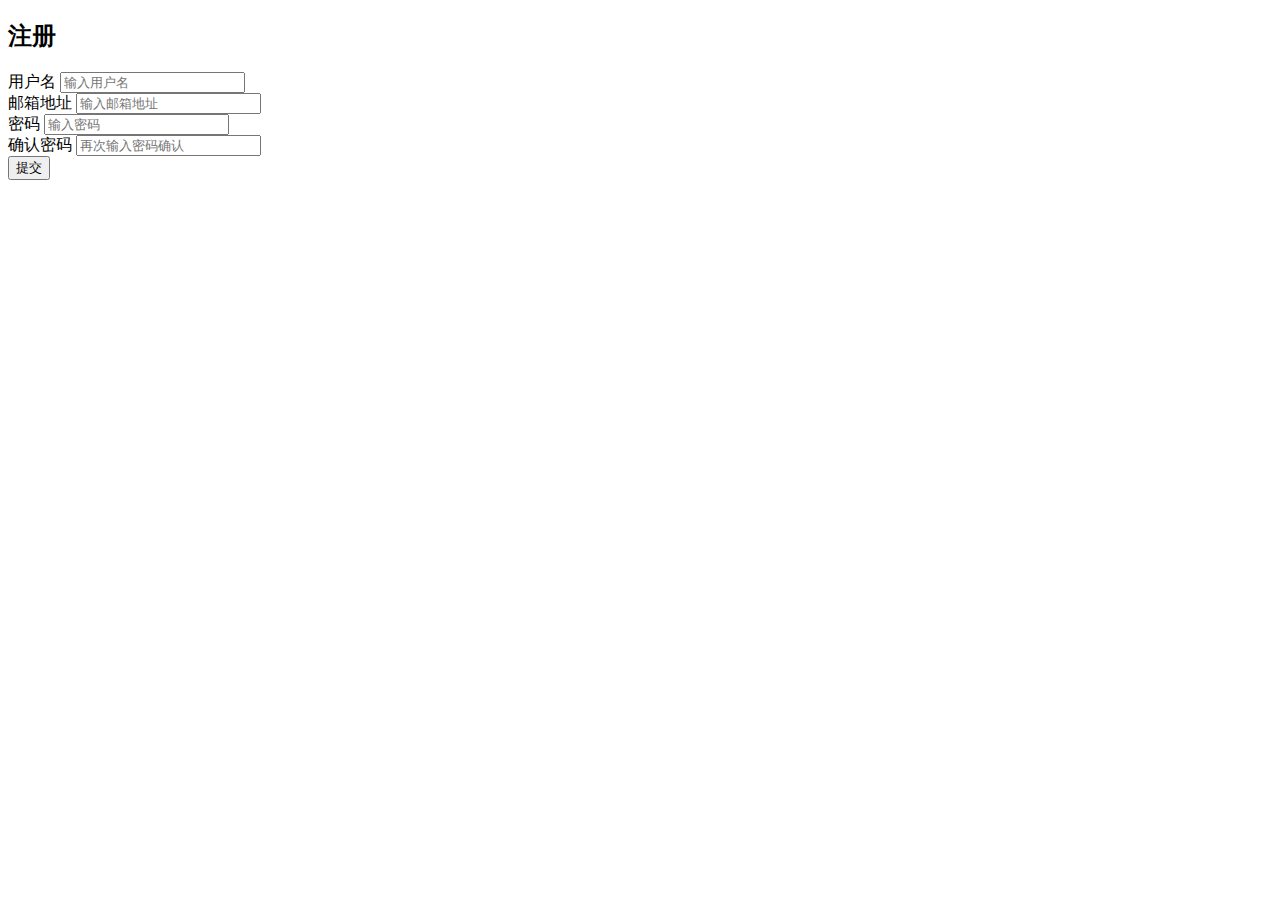
<file: index.html>
<!DOCTYPE html>
<html lang="en">
<head>
  <meta charset="UTF-8" />
<!--  <meta name="viewport" content="width=device-width, initial-scale=1.0" />-->
<!--  <meta http-equiv="X-UA-Compatible" content="ie=edge" />-->
  <link rel="stylesheet" href="style.css" />  <!--rel=stylesheet，要导入的css样式表的 URL，后面跟css位置链接或路径-->
  <title>Form表单注册</title><!--网页名称-->
</head>
<body>
<div class="container"><!--创建div标签的类class，这样就可以在css使用样式来修改div样子 -->
  <form id="form" class="form"><!-- 创建表单form标签，给与id和类class，这样就可以通过class在css使用样式来修改表单，就可以通过id交互数据-->
    <h2>注册</h2><!--标题-->
    <div class="form-control"><!--创建div标签的类class，这样就可以在css使用样式来修改div样子 -->
      <label for="username">用户名</label><!-- 把label标签绑定id是username的input标签-->
      <input type="text" id="username" placeholder="输入用户名" /> <!--type确定input是什么类型，id用于数据交互，placeholder 属性规定可描述输入字段预期值的简短的提示信息-->
<!--      <small>Error message</small>-->
    </div>
    <div class="form-control"><!--创建div标签的类class，这样就可以在css使用样式来修改div样子 -->
      <label for="email">邮箱地址</label><!-- 把label标签绑定id是email的input标签-->
      <input type="text" id="email" placeholder="输入邮箱地址" /><!--type确定input是什么类型，id用于数据交互，placeholder 属性规定可描述输入字段预期值的简短的提示信息-->
<!--      <small>Error message</small>-->
    </div>
    <div class="form-control"><!--创建div标签的类class，这样就可以在css使用样式来修改div样子 -->
      <label for="password">密码</label><!-- 把label标签绑定id是password的input标签-->
      <input type="password" id="password" placeholder="输入密码" /><!--type确定input是什么类型，id用于数据交互，placeholder 属性规定可描述输入字段预期值的简短的提示信息-->
<!--      <small>Error message</small>-->
    </div>
    <div class="form-control"><!--创建div标签的类class，这样就可以在css使用样式来修改div样子 -->
      <label for="password2">确认密码</label><!-- 把label标签绑定id是password2的input标签-->
      <input
              type="password"
              id="password2"
              placeholder="再次输入密码确认"
      /><!--type确定input是什么类型，id用于数据交互，placeholder 属性规定可描述输入字段预期值的简短的提示信息-->
<!--      <small>Error message</small>-->
    </div>
    <button type="submit">提交</button><!--按钮标签，type定为提交类型按钮-->
  </form>
</div>

<script src="script.js"></script>
</body>
</html>
</file>
<file: style.css>
# -
</file>
